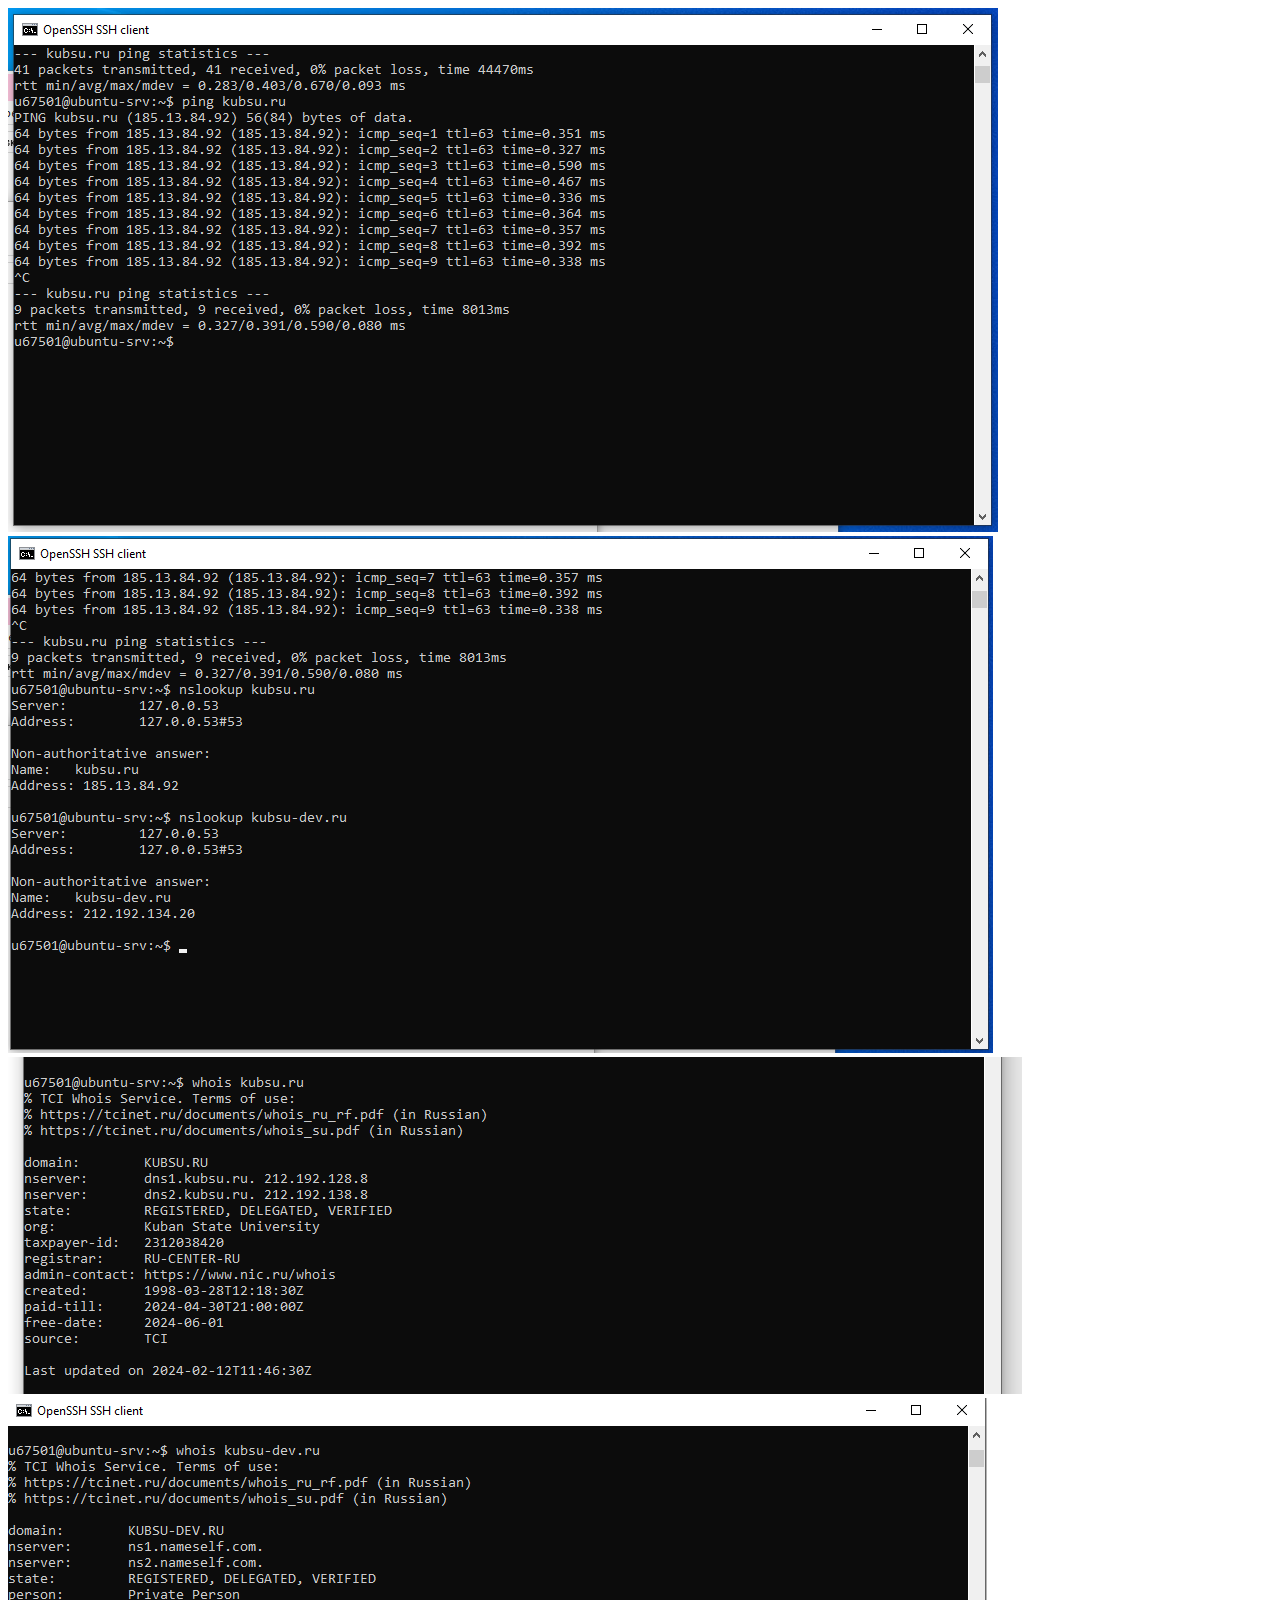
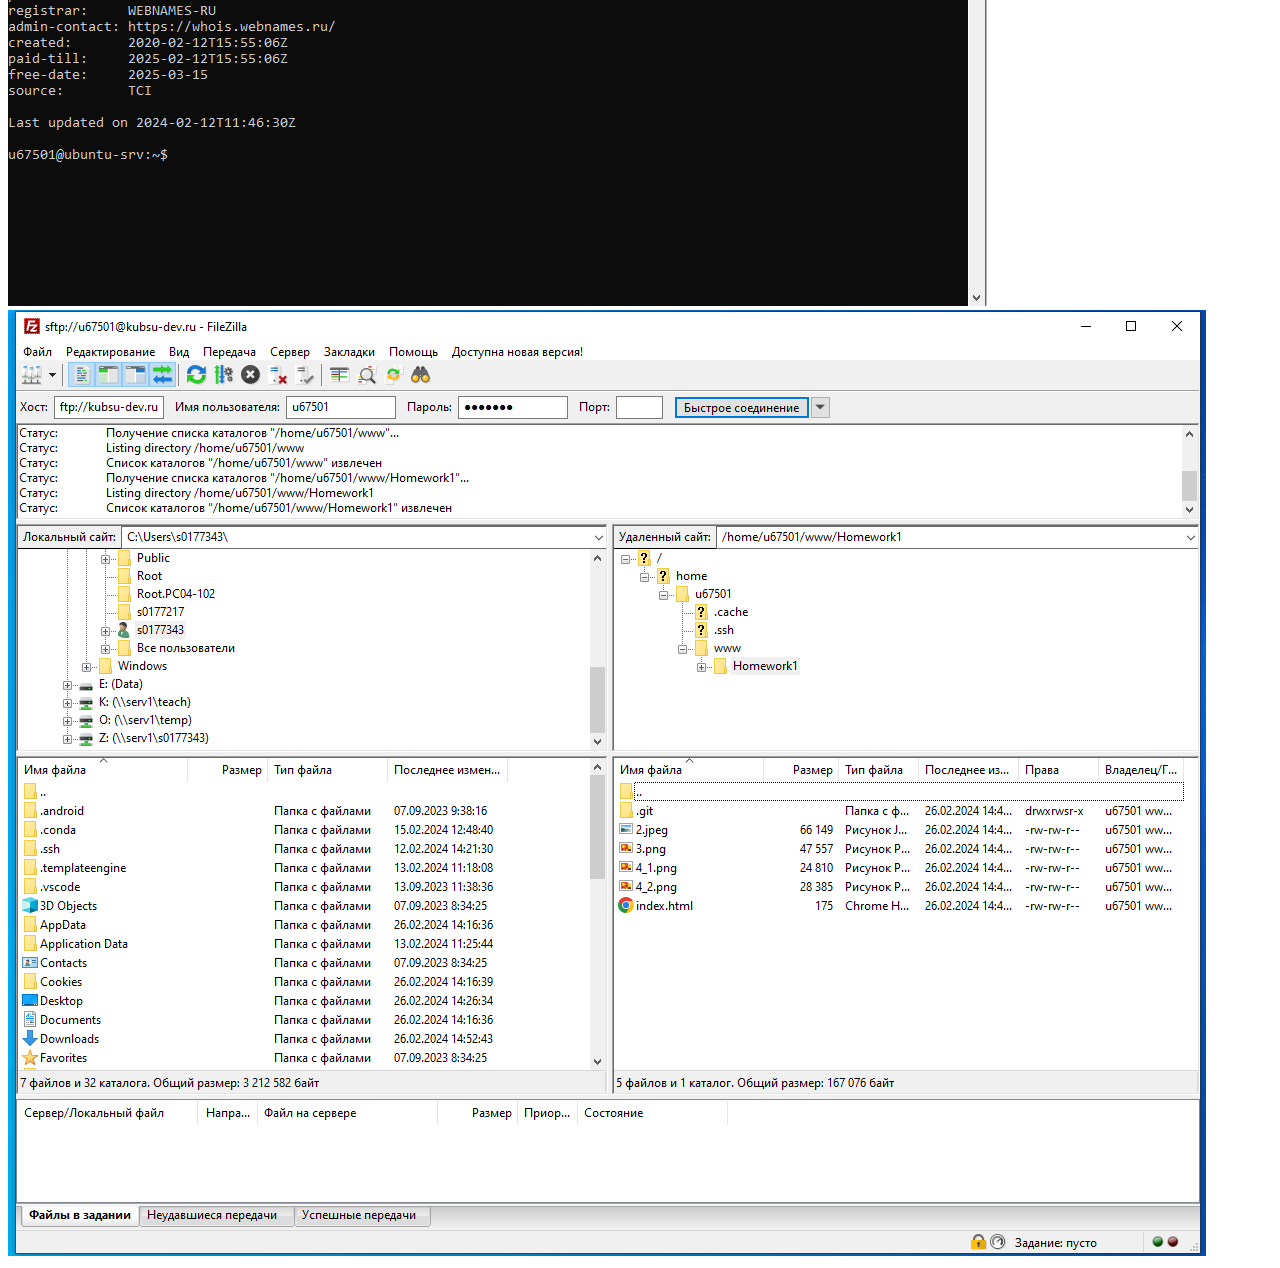
<file: index.html>
<!DOCTYPE html>
<html>
    <img src="2.jpeg" title="2">
    <img src="3.png" title="3">
    <img src="4_1.png" title="4.1">
    <img src="4_2.png" title="4.2">
    <img src="6.png" title="6">
</html>
</file>
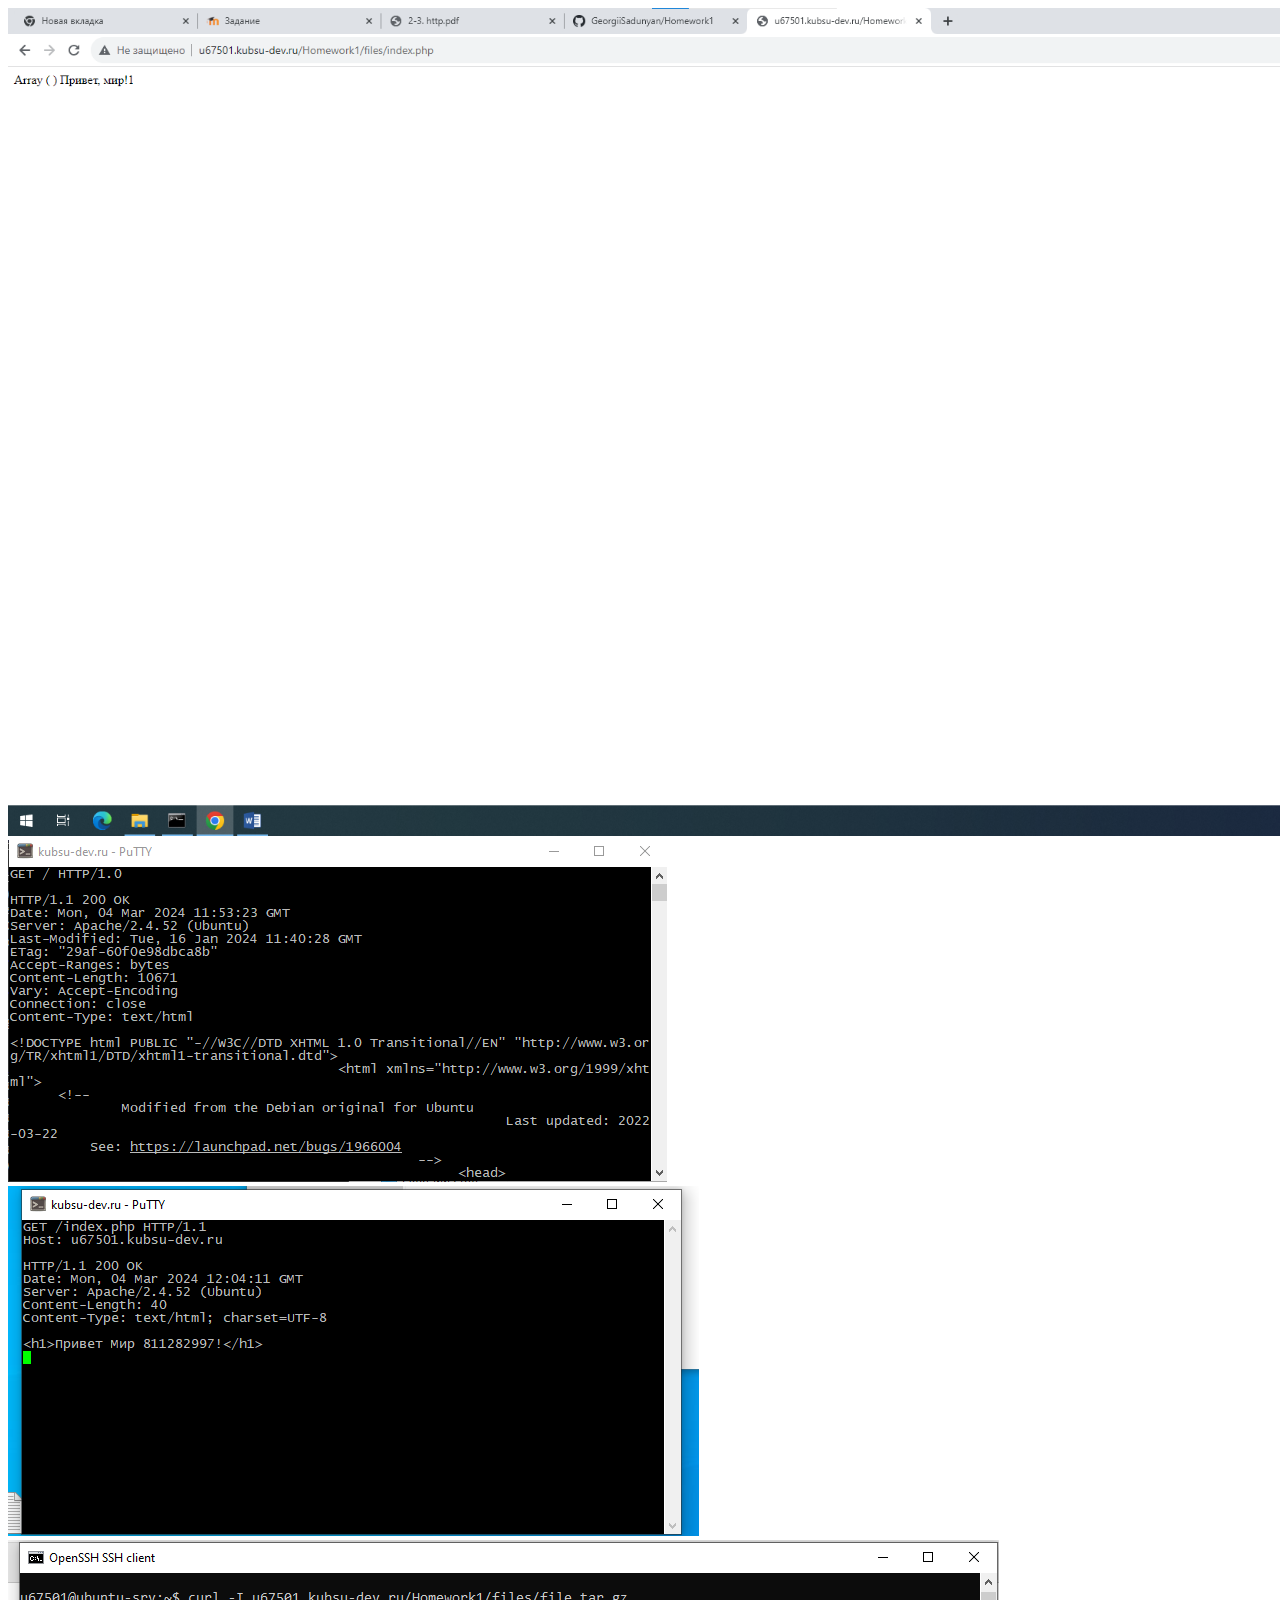
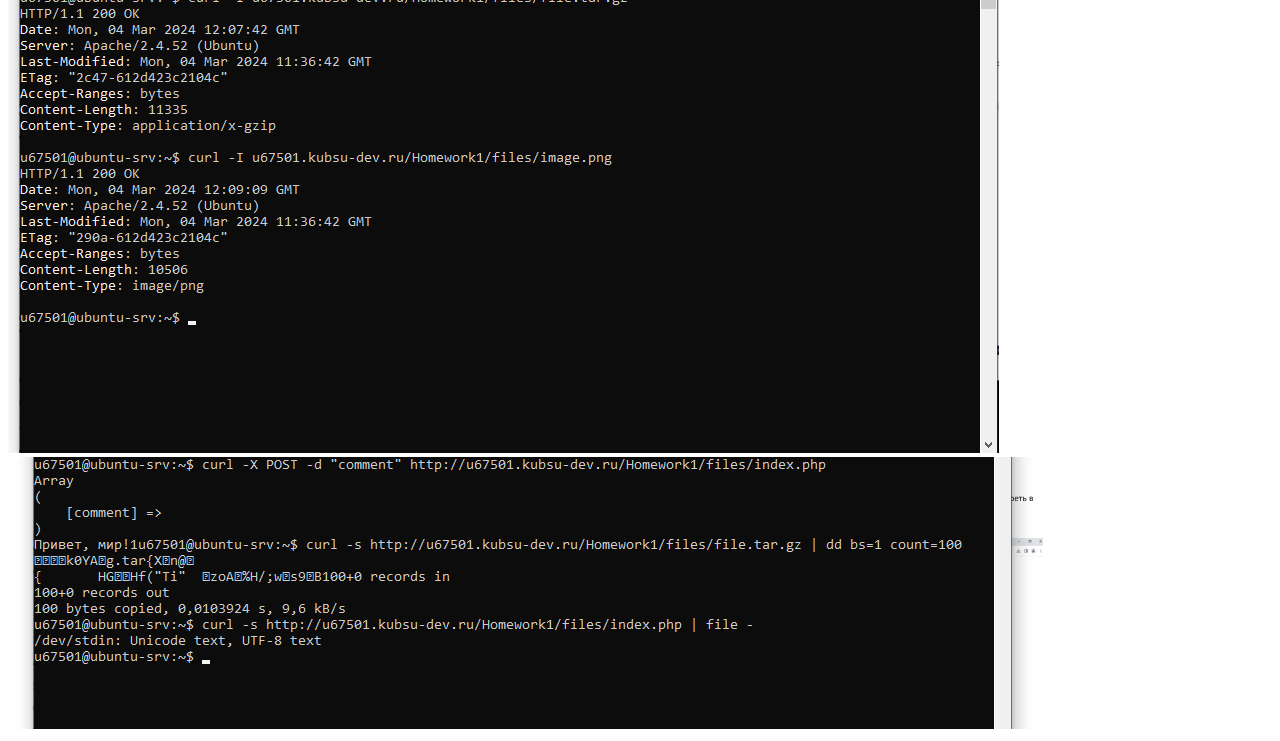
<file: 2index.html>
<!DOCTYPE html>
<html>
    <img src="z2_1.png" title="1">
    <img src="z2_2.png" title="2">
    <img src="z2_3.png" title="3">
    <img src="z2_4.png" title="4">
    <img src="z2_5.png" title="5">
</html>
</file>
